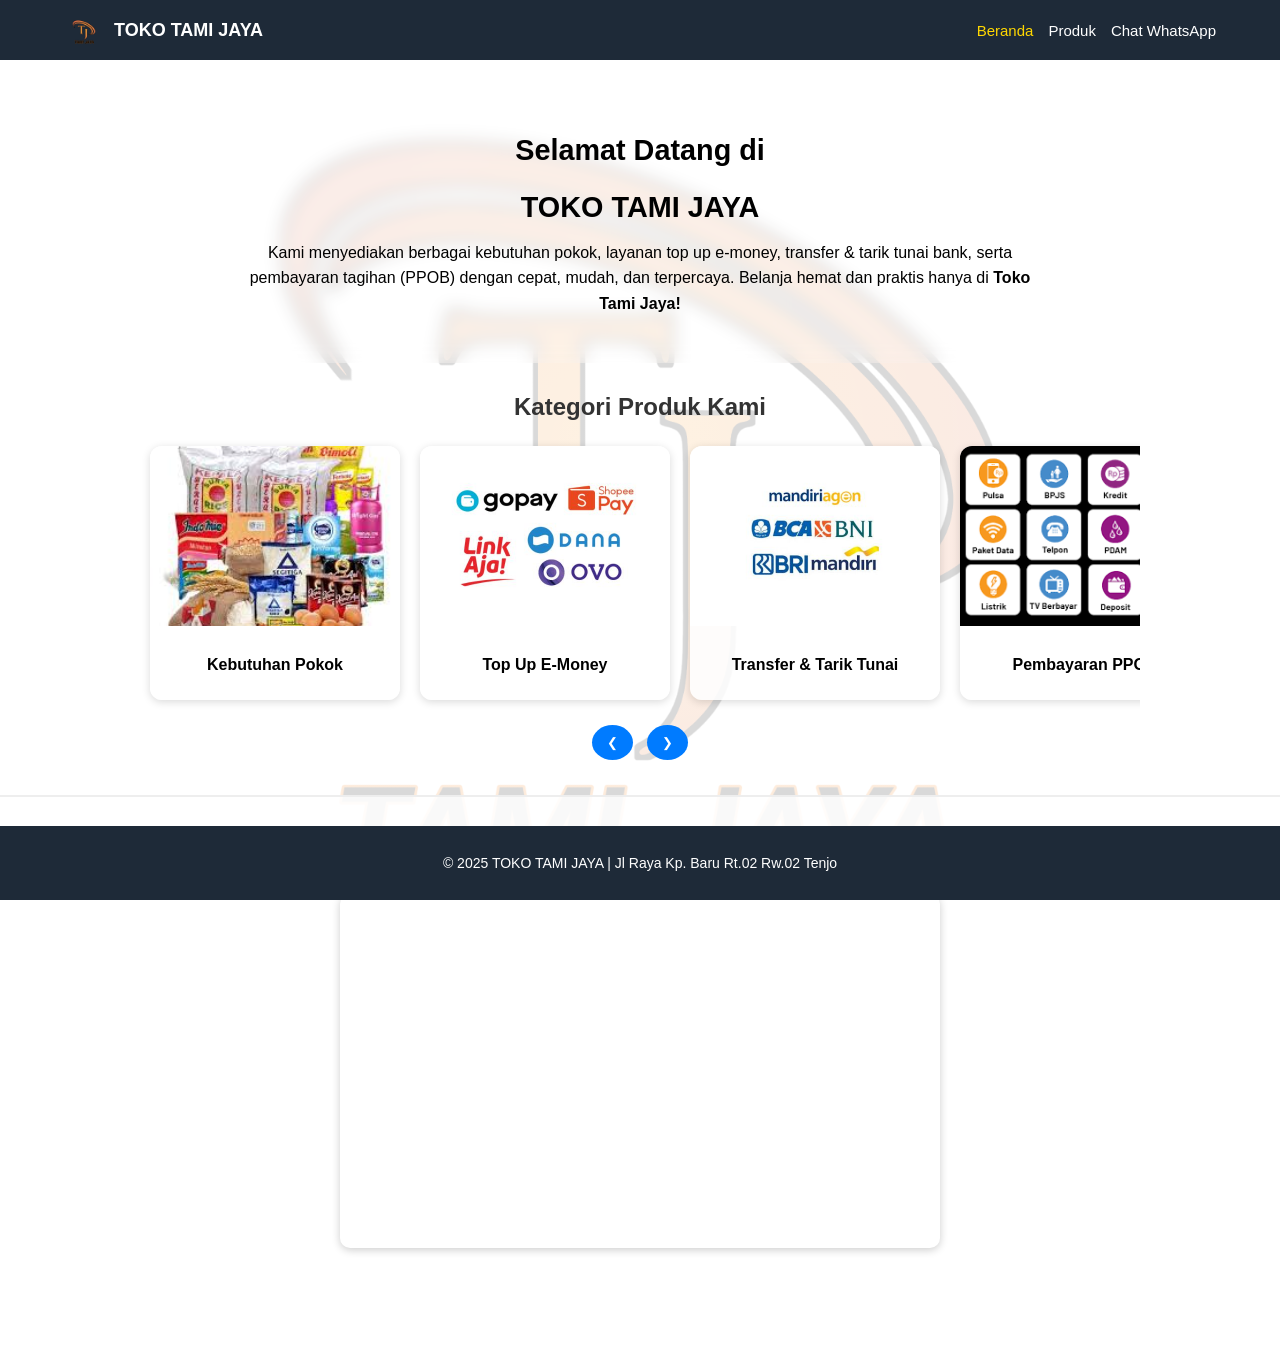
<file: index.html>
<!DOCTYPE html>
<html lang="id">
  <head>
    <meta charset="UTF-8" />
    <meta name="viewport" content="width=device-width, initial-scale=1.0" />
    <title>TOKO TAMI JAYA</title>
    <link rel="stylesheet" href="style.css" />
  </head>

  <body>
    <!-- ================== HEADER ================== -->
    <header>
      <div class="navbar">
        <div class="logo-container">
          <img src="gambar/beranda/logo toko.png" alt="Logo Toko Tami Jaya" class="logo" />
          <h1>TOKO TAMI JAYA</h1>
        </div>
        <nav>
          <a href="index.html" class="aktif">Beranda</a>
          <a href="produk.html">Produk</a>
          <a href="https://wa.me/62859106710699?text=Halo%20Toko%20Tami%20Jaya" target="_blank">Chat WhatsApp</a>
        </nav>
      </div>
    </header>
    <!-- =============== END HEADER =============== -->

    <!-- ================== PERKENALAN TOKO ================== -->
    <section class="intro">
      <h2>Selamat Datang di</h2>
      <h2>TOKO TAMI JAYA</h2>
      <p>
        Kami menyediakan berbagai kebutuhan pokok, layanan top up e-money, transfer & tarik tunai bank, serta pembayaran tagihan (PPOB) dengan cepat, mudah, dan terpercaya. Belanja hemat dan praktis hanya di <strong>Toko Tami Jaya!</strong>
      </p>
    </section>
    <!-- =============== END PERKENALAN TOKO =============== -->

    <!-- ================== CAROUSEL ================== -->
    <div class="carousel-container">
      <h2>Kategori Produk Kami</h2>
      <div class="carousel" id="carousel">
        <div class="item">
          <img src="gambar/beranda/kebutuhan pokok.jpeg" alt="Kebutuhan Pokok" />
          <p>Kebutuhan Pokok</p>
        </div>
        <div class="item">
          <img src="gambar/beranda/emoney.jpg" alt="Top Up E-Money" />
          <p>Top Up E-Money</p>
        </div>
        <div class="item">
          <img src="gambar/beranda/tansfer.jpg" alt="Transfer & Tarik Tunai" />
          <p>Transfer & Tarik Tunai</p>
        </div>
        <div class="item">
          <img src="gambar/beranda/ppob.png" alt="Pembayaran Tagihan" />
          <p>Pembayaran PPOB</p>
        </div>
      </div>

      <!-- Tombol navigasi kiri-kanan -->
      <div class="carousel-nav">
        <button id="prev">&#10094;</button>
        <button id="next">&#10095;</button>
      </div>
    </div>
    <!-- =============== END CAROUSEL =============== -->

    <!-- ================== GOOGLE MAPS ================== -->
    <section class="lokasi">
      <h2>Lokasi Toko Kami</h2>
      <div class="map-container">
        <iframe
          src="https://www.google.com/maps/embed?pb=!1m18!1m12!1m3!1d3966.178230182144!2d106.45833267578474!3d-6.314485793678074!2m3!1f0!2f0!3f0!3m2!1i1024!2i768!4f13.1!3m3!1m2!1s0x2e4209000f395831%3A0xb244622ba1db2ed8!2sTOKO%20TAMI%20JAYA!5e0!3m2!1sid!2sid!4v1730819841234!5m2!1sid!2sid"
          width="100%"
          height="350"
          style="border: 0"
          allowfullscreen=""
          loading="lazy"
          referrerpolicy="no-referrer-when-downgrade"
        >
        </iframe>
      </div>
    </section>
    <!-- =============== END GOOGLE MAPS =============== -->

    <!-- ================== FOOTER ================== -->
    <footer>
      <p>&copy; 2025 TOKO TAMI JAYA | Jl Raya Kp. Baru Rt.02 Rw.02 Tenjo</p>
    </footer>
    <!-- =============== END FOOTER =============== -->

    <!-- ================== SCRIPT ================== -->
    <script>
      // --- Tombol navigasi manual ---
      const carousel = document.getElementById("carousel");
      const next = document.getElementById("next");
      const prev = document.getElementById("prev");

      next.addEventListener("click", () => {
        carousel.scrollBy({ left: 300, behavior: "smooth" });
      });

      prev.addEventListener("click", () => {
        carousel.scrollBy({ left: -300, behavior: "smooth" });
      });

      // --- Auto-slide kiri-kanan setiap 2 detik ---
      let scrollAmount = 0;
      const scrollStep = 250; // jarak geser per langkah
      const maxScroll = carousel.scrollWidth - carousel.clientWidth;
      let direction = 1; // 1 = kanan, -1 = kiri

      setInterval(() => {
        scrollAmount += scrollStep * direction;

        if (scrollAmount >= maxScroll) {
          direction = -1;
        } else if (scrollAmount <= 0) {
          direction = 1;
        }

        carousel.scrollTo({
          left: scrollAmount,
          behavior: "smooth",
        });
      }, 2000);
    </script>
    <!-- =============== END SCRIPT =============== -->
  </body>
</html>
</file>
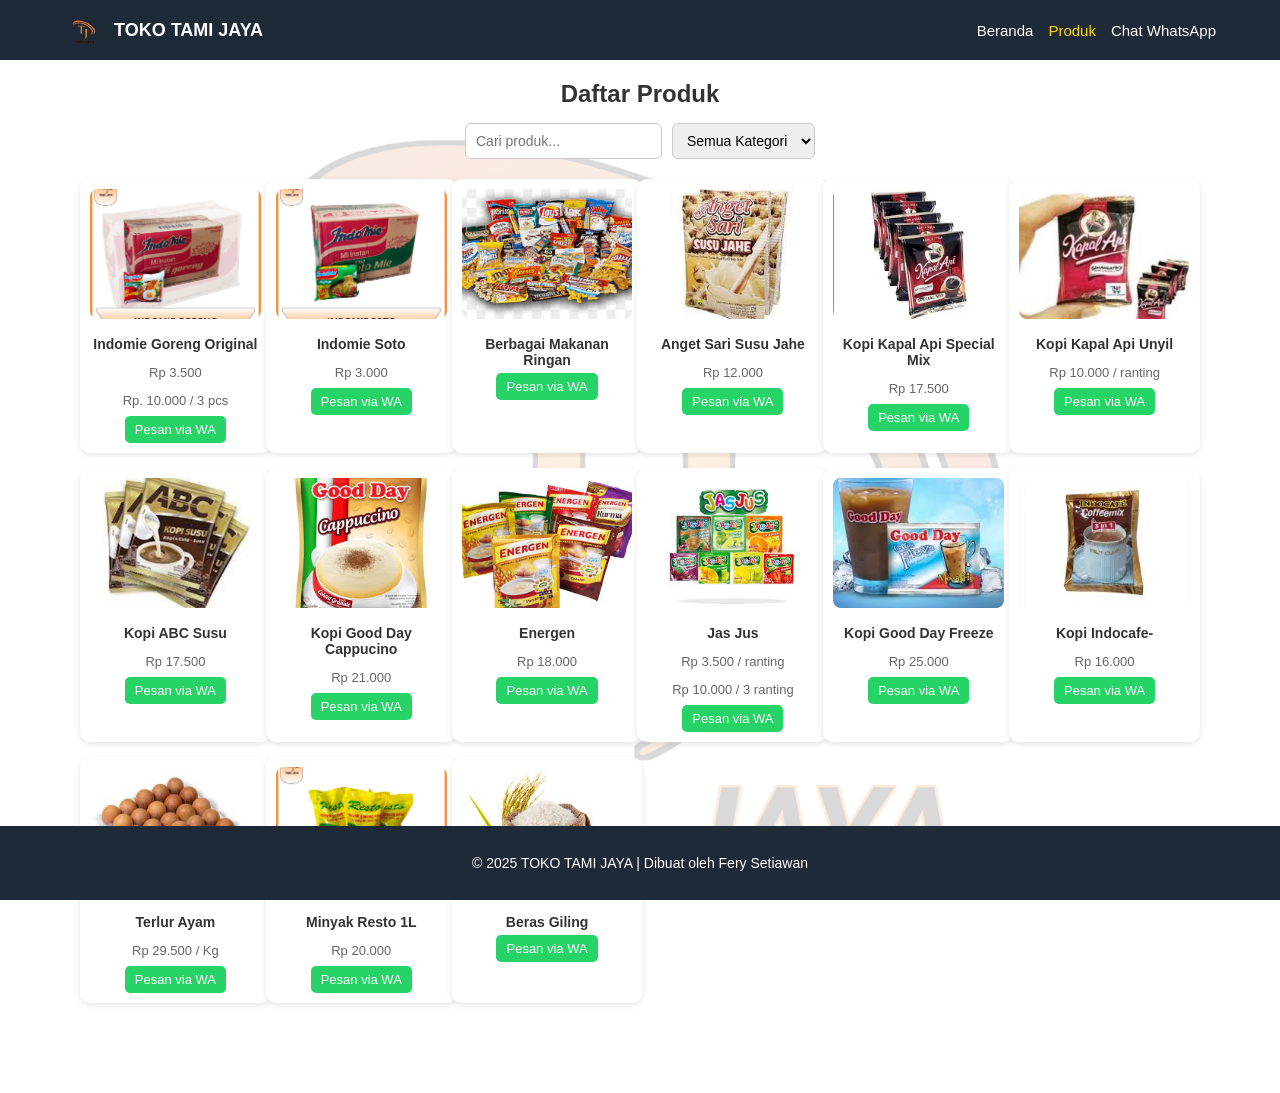
<file: produk.html>
<!DOCTYPE html>
<html lang="id">
  <head>
    <meta charset="UTF-8" />
    <meta name="viewport" content="width=device-width, initial-scale=1.0" />
    <title>Produk - TOKO TAMI JAYA</title>
    <link rel="stylesheet" href="style.css" />
  </head>

  <body>
    <!-- ====== HEADER / NAVBAR ====== -->
    <header>
      <div class="navbar">
        <div class="logo-container">
          <img src="gambar/beranda/logo toko.png" alt="Logo Toko Tami Jaya" class="logo" />
          <h1>TOKO TAMI JAYA</h1>
        </div>
        <nav>
          <a href="index.html">Beranda</a>
          <a href="produk.html" class="aktif">Produk</a>
          <a href="https://wa.me/62859106710699?text=Halo%20Toko%20Tami%20Jaya" target="_blank">Chat WhatsApp</a>
        </nav>
      </div>
    </header>
    <!-- ====== END HEADER ====== -->

    <!-- ====== KONTEN PRODUK ====== -->
    <div class="container">
      <h2 class="judul">Daftar Produk</h2>

      <!-- ====== SEARCH & FILTER ====== -->
      <div class="filter-bar">
        <input type="text" id="search" placeholder="Cari produk..." />
        <select id="kategori">
          <option value="semua">Semua Kategori</option>
          <option value="makanan">Makanan</option>
          <option value="minuman">Minuman</option>
          <option value="sembako">Sembako</option>
        </select>
      </div>
      <!-- ====== END FILTER ====== -->

      <!-- ====== GRID PRODUK ====== -->
      <div class="produk-grid" id="produkContainer">
        <!-- PRODUK MAKANAN -->
        <div class="produk" data-nama="Indomie Goreng" data-kategori="makanan">
          <img src="gambar/makanan/indomie goreng.jpg" alt="Indomie Goreng" />
          <h3>Indomie Goreng Original</h3>
          <p>Rp 3.500</p>
          <p>Rp. 10.000 / 3 pcs</p>
          <a class="wa-btn" href="https://wa.me/62859106710699?text=Halo,%20saya%20ingin%20membeli%20Indomie%20Goreng%20Original" target="_blank">Pesan via WA</a>
        </div>

        <div class="produk" data-nama="Indomie Soto" data-kategori="makanan">
          <img src="gambar/makanan/indomie soto.jpg" alt="Indomie Soto" />
          <h3>Indomie Soto</h3>
          <p>Rp 3.000</p>
          <a class="wa-btn" href="https://wa.me/62859106710699?text=Halo,%20saya%20ingin%20membeli%20Indomie%20Soto" target="_blank">Pesan via WA</a>
        </div>

        <div class="produk" data-nama="Berbagai Makanan Ringan" data-kategori="makanan">
          <img src="gambar/makanan/makanan ringan.jpeg" alt="Berbagai Makanan Ringan" />
          <h3>Berbagai Makanan Ringan</h3>
          <a class="wa-btn" href="https://wa.me/62859106710699?text=Halo,%20saya%20ingin%20membeli%20Makanan%20Ringan" target="_blank">Pesan via WA</a>
        </div>

        <!-- PRODUK MINUMAN -->
        <div class="produk" data-nama="Anget Sari Susu Jahe" data-kategori="minuman">
          <img src="gambar/minuman/kopi anget sari susu jahe.jpeg" alt="Anget Sari Susu Jahe" />
          <h3>Anget Sari Susu Jahe</h3>
          <p>Rp 12.000</p>
          <a class="wa-btn" href="https://wa.me/62859106710699?text=Halo,%20saya%20ingin%20membeli%20Anget%20Sari%20Susu%20Jahe" target="_blank">Pesan via WA</a>
        </div>

        <div class="produk" data-nama="Kopi Kapal Api Special Mix" data-kategori="minuman">
          <img src="gambar/minuman/kopi kapal api mix.jpeg" alt="Kopi Kapal Api Special Mix" />
          <h3>Kopi Kapal Api Special Mix</h3>
          <p>Rp 17.500</p>
          <a class="wa-btn" href="https://wa.me/62859106710699?text=Halo,%20saya%20ingin%20membeli%20Kopi%20Kapal%20Api%20Special%20Mix" target="_blank">Pesan via WA</a>
        </div>

        <div class="produk" data-nama="Kopi Kapal Api Unyil" data-kategori="minuman">
          <img src="gambar/minuman/kopi kapal api unyil.jpeg" alt="Kopi Kapal Api Unyil" />
          <h3>Kopi Kapal Api Unyil</h3>
          <p>Rp 10.000 / ranting</p>
          <a class="wa-btn" href="https://wa.me/62859106710699?text=Halo,%20saya%20ingin%20membeli%20Kopi%20Kapal%20Api%20Unyil" target="_blank">Pesan via WA</a>
        </div>

        <div class="produk" data-nama="Kopi ABC Susu" data-kategori="minuman">
          <img src="gambar/minuman/kopi abc susu.jpeg" alt="Kopi ABC Susu" />
          <h3>Kopi ABC Susu</h3>
          <p>Rp 17.500</p>
          <a class="wa-btn" href="https://wa.me/62859106710699?text=Halo,%20saya%20ingin%20membeli%20Kopi%20ABC%20Susu" target="_blank">Pesan via WA</a>
        </div>

        <div class="produk" data-nama="Kopi Good Day Cappucino" data-kategori="minuman">
          <img src="gambar/minuman/kopi good day cappucino.jpeg" alt="Kopi Good Day Cappucino" />
          <h3>Kopi Good Day Cappucino</h3>
          <p>Rp 21.000</p>
          <a class="wa-btn" href="https://wa.me/62859106710699?text=Halo,%20saya%20ingin%20membeli%20Kopi Good Day Cappucino" target="_blank">Pesan via WA</a>
        </div>

        <div class="produk" data-nama="Energen" data-kategori="minuman">
          <img src="gambar/minuman/energen.jpeg" alt="Energen" />
          <h3>Energen</h3>
          <p>Rp 18.000</p>
          <a class="wa-btn" href="https://wa.me/62859106710699?text=Halo,%20saya%20ingin%20membeli%20Energen" target="_blank">Pesan via WA</a>
        </div>

        <div class="produk" data-nama="Jas Jus" data-kategori="minuman">
          <img src="gambar/minuman/jasjus.jpeg" alt="Jas Jus" />
          <h3>Jas Jus</h3>
          <p>Rp 3.500 / ranting</p>
          <p>Rp 10.000 / 3 ranting</p>
          <a class="wa-btn" href="https://wa.me/62859106710699?text=Halo,%20saya%20ingin%20membeli%20Jas Jus" target="_blank">Pesan via WA</a>
        </div>

        <div class="produk" data-nama="Kopi Good Day Freeze" data-kategori="minuman">
          <img src="gambar/minuman/kopi good day freeze.jpeg" alt="Kopi Good Day Freeze" />
          <h3>Kopi Good Day Freeze</h3>
          <p>Rp 25.000</p>
          <a class="wa-btn" href="https://wa.me/62859106710699?text=Halo,%20saya%20ingin%20membeli%20Kopi%20Good%20Day%20Freeze" target="_blank">Pesan via WA</a>
        </div>

        <div class="produk" data-nama="Kopi Indocafe-" data-kategori="minuman">
          <img src="gambar/minuman/kopi indocafe.jpeg" alt="Kopi Indocafe-" />
          <h3>Kopi Indocafe-</h3>
          <p>Rp 16.000</p>
          <a class="wa-btn" href="https://wa.me/62859106710699?text=Halo,%20saya%20ingin%20membeli%20Kopi%20Indocafe%20Mix" target="_blank">Pesan via WA</a>
        </div>

        <!-- PRODUK SEMBAKO -->
        <div class="produk" data-nama="Terlur Ayam" data-kategori="sembako">
          <img src="gambar/sembako/telur ayam.jpeg" alt="Terlur Ayam" />
          <h3>Terlur Ayam</h3>
          <p>Rp 29.500 / Kg</p>
          <a class="wa-btn" href="https://wa.me/62859106710699?text=Halo,%20saya%20ingin%20membeli%20Indomie%20Soto" target="_blank">Pesan via WA</a>
        </div>

        <div class="produk" data-nama="Minyak Resto" data-kategori="sembako">
          <img src="gambar/sembako/minyak resto.jpg" alt="Minyak Resto" />
          <h3>Minyak Resto 1L</h3>
          <p>Rp 20.000</p>
          <a class="wa-btn" href="https://wa.me/62859106710699?text=Halo,%20s--aya%20ingin%20membeli%20Minyak%20Resto%201L" target="_blank">Pesan via WA</a>
        </div>

        <div class="produk" data-nama="Beras Giling" data-kategori="sembako">
          <img src="gambar/sembako/beras.jpeg" alt="Beras Giling" />
          <h3>Beras Giling</h3>
          <a class="wa-btn" href="https://wa.me/62859106710699?text=Halo,%20s--aya%20ingin%20membeli%20Minyak%20Resto%201L" target="_blank">Pesan via WA</a>
        </div>
      </div>
      <!-- ====== END GRID PRODUK ====== -->
    </div>
    <!-- ====== END KONTEN PRODUK ====== -->

    <!-- ====== FOOTER ====== -->
    <footer>
      <p>&copy; 2025 TOKO TAMI JAYA | Dibuat oleh Fery Setiawan</p>
    </footer>
    <!-- ====== END FOOTER ====== -->

    <!-- ====== TOMBOL SCROLL UP ====== -->
    <button id="scrollUpBtn" title="Kembali ke atas">⬆</button>
    <!-- ====== END TOMBOL SCROLL UP ====== -->

    <!-- ====== SCRIPT ====== -->
    <script src="script.js"></script>

    <script>
      // ====== SCROLL UP BUTTON FUNCTION ======
      const scrollUpBtn = document.getElementById("scrollUpBtn");

      // Tampilkan tombol saat scroll melewati navbar
      window.addEventListener("scroll", () => {
        if (window.scrollY > 150) {
          scrollUpBtn.classList.add("show");
        } else {
          scrollUpBtn.classList.remove("show");
        }
      });

      // Fungsi klik tombol untuk scroll ke atas
      scrollUpBtn.addEventListener("click", () => {
        window.scrollTo({ top: 0, behavior: "smooth" });
      });
    </script>
    <!-- ====== END SCRIPT ====== -->

    <!-- ====== SCRIPT ====== -->
    <script src="script.js"></script>
  </body>
</html>
</file>
<file: style.css>
/* ============================================================
   ===============   RESET & DASAR STYLE   =====================
   ============================================================ */
body {
  font-family: Arial, sans-serif;
  margin: 0;
  padding: 0;
  background: linear-gradient(rgba(255, 255, 255, 0.85), rgba(255, 255, 255, 0.85)), url("gambar/beranda/logo toko.png") no-repeat center center fixed;
  background-size: cover;
  padding-bottom: 70px; /* untuk memberi ruang pada footer */
}

/* ============================================================
   ===============   HEADER / NAVBAR STYLE   ==================
   ============================================================ */
header {
  background-color: #1e2a38;
  color: white;
  padding: 10px 0;
}

.navbar {
  display: flex;
  flex-wrap: wrap;
  justify-content: space-between;
  align-items: center;
  width: 90%;
  max-width: 1200px;
  margin: auto;
}

.logo-container {
  display: flex;
  align-items: center;
  gap: 10px;
}

.logo {
  width: 40px;
  height: 40px;
  object-fit: contain;
}

.navbar h1 {
  font-size: 18px;
  margin: 0;
  font-weight: bold;
}

nav {
  display: flex;
  flex-wrap: wrap;
  gap: 15px;
}

nav a {
  color: white;
  text-decoration: none;
  font-size: 15px;
  transition: 0.3s;
}

nav a:hover,
nav a.aktif {
  color: #ffd700;
}

/* ============================================================
   ===============   CONTAINER & TITLE STYLE   ================
   ============================================================ */
.container {
  width: 90%;
  max-width: 1100px;
  margin: 20px auto;
  text-align: center;
}

.judul {
  margin-bottom: 15px;
  color: #333;
}

/* ============================================================
   ===============   FILTER BAR (produk.html)   ===============
   ============================================================ */
.filter-bar {
  display: flex;
  flex-wrap: wrap;
  justify-content: center;
  gap: 10px;
  margin-bottom: 20px;
}

.filter-bar input,
.filter-bar select {
  padding: 8px 10px;
  border: 1px solid #ccc;
  border-radius: 6px;
  font-size: 14px;
}

/* ============================================================
   ===============   GRID PRODUK (produk.html)   ==============
   ============================================================ */
.produk-list,
.produk-grid {
  display: grid;
  grid-template-columns: repeat(auto-fit, minmax(160px, 1fr));
  gap: 15px;
  justify-items: center;
}

.produk {
  background: white;
  border-radius: 10px;
  padding: 10px;
  box-shadow: 0 2px 6px rgba(0, 0, 0, 0.1);
  width: 100%;
  max-width: 180px;
  transition: 0.3s;
  text-align: center;
}

.produk:hover {
  transform: translateY(-5px);
  box-shadow: 0 4px 10px rgba(0, 0, 0, 0.15);
}

.produk img {
  width: 100%;
  height: 130px;
  object-fit: cover;
  border-radius: 8px;
  margin-bottom: 8px;
}

.produk h3 {
  font-size: 14px;
  color: #333;
  margin: 5px 0;
}

.produk p {
  font-size: 13px;
  color: #666;
  margin-bottom: 8px;
}

/* ============================================================
   ===============   TOMBOL WHATSAPP STYLE   ==================
   ============================================================ */
.wa-button,
.wa-btn {
  display: inline-block;
  background-color: #25d366;
  color: white;
  text-decoration: none;
  padding: 6px 10px;
  border-radius: 5px;
  font-size: 13px;
  transition: 0.3s;
}

.wa-button:hover,
.wa-btn:hover {
  background-color: #1ebe57;
}

/* ============================================================
   ===============   FOOTER STYLE   ============================
   ============================================================ */
footer {
  background-color: #1e2a38;
  color: white;
  text-align: center;
  padding: 15px 0;
  font-size: 14px;
  position: fixed;
  bottom: 0;
  left: 0;
  width: 100%;
  z-index: 1000;
}

/* ============================================================
   ===============   CAROUSEL (index.html)   ==================
   ============================================================ */
.carousel-container {
  text-align: center;
  margin: 30px auto;
  width: 90%;
  max-width: 1000px;
}

.carousel-container h2 {
  margin-bottom: 15px;
  color: #333;
}

.carousel {
  display: flex;
  overflow-x: auto;
  scroll-behavior: smooth;
  gap: 20px;
  padding: 10px;
  scrollbar-width: none;
}

.carousel::-webkit-scrollbar {
  display: none;
}

.carousel .item {
  min-width: 250px;
  background: rgba(255, 255, 255, 0.85);
  border-radius: 12px;
  box-shadow: 0 2px 8px rgba(0, 0, 0, 0.15);
  transition: transform 0.3s;
}

.carousel .item:hover {
  transform: scale(1.05);
}

.carousel .item img {
  width: 100%;
  height: 180px;
  object-fit: cover;
  border-radius: 12px 12px 0 0;
}

.carousel .item p {
  padding: 10px;
  font-weight: bold;
}

.carousel-nav {
  margin-top: 10px;
}

.carousel-nav button {
  background-color: #007bff;
  color: white;
  border: none;
  padding: 10px 15px;
  border-radius: 50%;
  margin: 5px;
  cursor: pointer;
}

.carousel-nav button:hover {
  background-color: #0056b3;
}

/* ============================================================
   ===============   CONTAINER KHUSUS HOME   ==================
   ============================================================ */
.container.home {
  background: rgba(255, 255, 255, 0.8);
  padding: 20px;
  border-radius: 12px;
  box-shadow: 0 2px 10px rgba(0, 0, 0, 0.1);
}

/* ============================================================
   ===============   RESPONSIVE STYLE   =======================
   ============================================================ */
@media (max-width: 600px) {
  .navbar {
    flex-direction: column;
    text-align: center;
  }

  nav {
    justify-content: center;
  }

  .produk-list,
  .produk-grid {
    grid-template-columns: repeat(2, 1fr);
    gap: 10px;
  }

  .produk {
    max-width: 160px;
    padding: 8px;
  }

  .produk img {
    height: 110px;
  }

  .filter-bar {
    flex-direction: column;
  }

  .carousel .item {
    min-width: 180px;
  }

  .carousel .item img {
    height: 130px;
  }
}

/* ============================================================
   ===============   TOMBOL SCROLL UP STYLE   =================
   ============================================================ */
#scrollUpBtn {
  position: fixed;
  bottom: 110px;
  right: 20px;
  background-color: #1e2a38;
  color: white;
  border: none;
  outline: none;
  padding: 10px 14px;
  border-radius: 50%;
  font-size: 18px;
  cursor: pointer;
  opacity: 0;
  visibility: hidden;
  transition: all 0.3s ease;
  box-shadow: 0 2px 6px rgba(0, 0, 0, 0.2);
  z-index: 9999;
}

#scrollUpBtn:hover {
  background-color: #ffd700;
  color: #1e2a38;
}

/* Saat tombol scroll-up ditampilkan */
#scrollUpBtn.show {
  opacity: 1;
  visibility: visible;
  transform: translateY(0);
}

/* ============================================================
   ===============   PERKENALAN TOKO / INTRO   ================
   ============================================================ */
.intro {
  text-align: center;
  background: rgba(255, 255, 255, 0.15);
  padding: 30px 20px;
  border-radius: 15px;
  margin: 20px auto;
  max-width: 800px;
  backdrop-filter: blur(8px);
  color: #000000;
}

.intro h2 {
  font-size: 1.8rem;
  margin-bottom: 10px;
  color: #000000;
}

.intro p {
  font-size: 1rem;
  line-height: 1.6;
}

.lokasi {
  text-align: center;
  padding: 30px 10px;
  background-color: rgba(255, 255, 255, 0.85);
  border-top: 2px solid #eee;
}

.map-container {
  margin: 15px auto;
  max-width: 600px;
  border-radius: 10px;
  overflow: hidden;
  box-shadow: 0 2px 8px rgba(0, 0, 0, 0.2);
}
</file>
